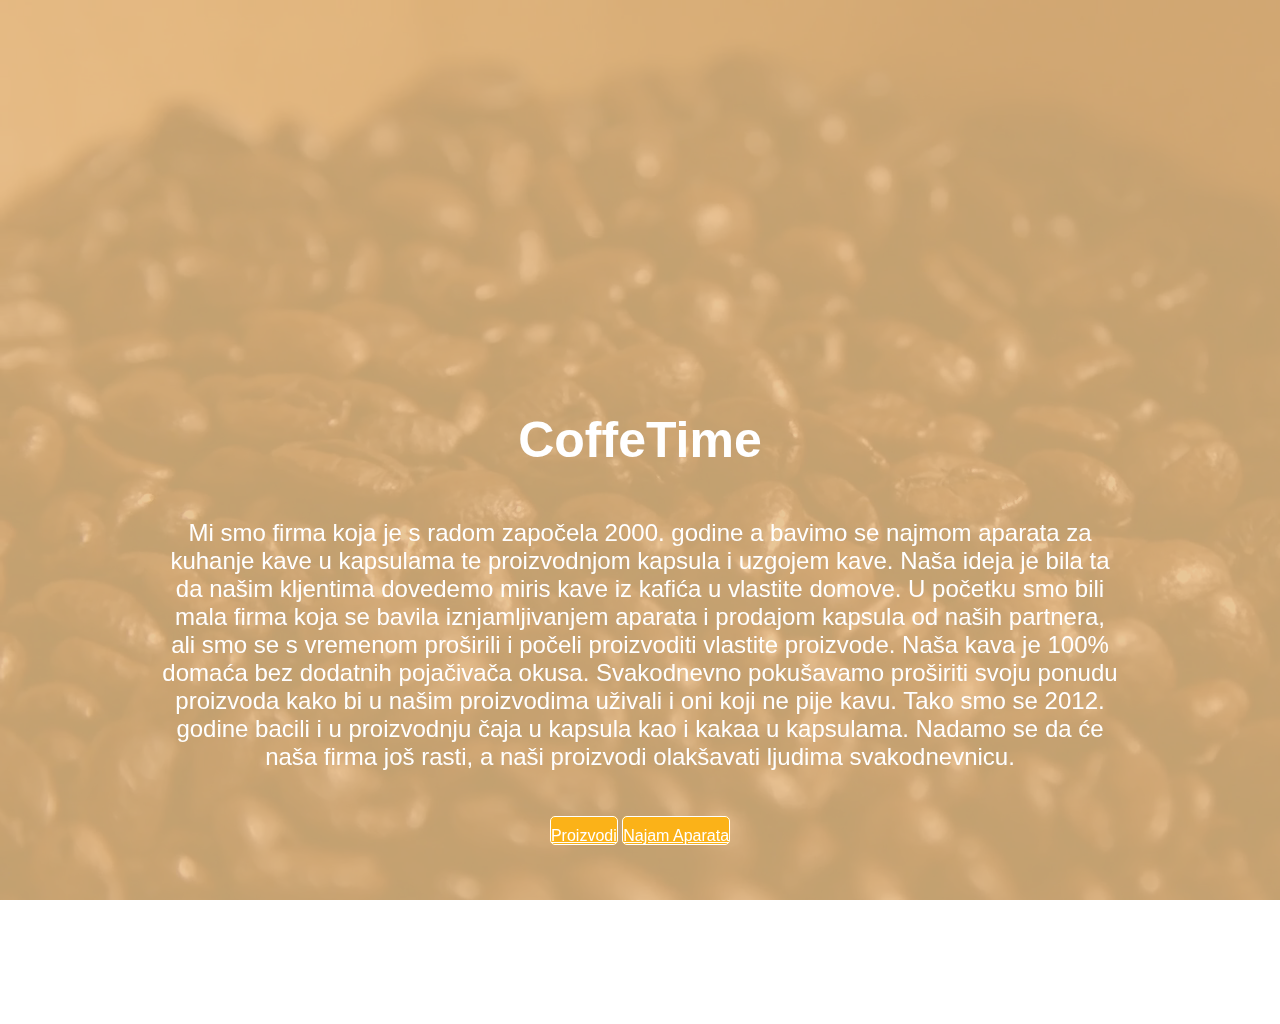
<file: index.html>
<!DOCTYPE html>
<html lang="en">
<head>
  <meta charset="UTF-8">
  <meta http-equiv="X-UA-Compatible" content="IE=edge">
  <meta name="viewport" content="width=device-width, initial-scale=1.0">
  <title>Caffe Time</title>
  <link rel="shortcut icon" type="image/jpg" href="./img/Untitled-5.ico"/>
  <link href="https://cdn.jsdelivr.net/npm/bootstrap@5.0.2/dist/css/bootstrap.min.css" rel="stylesheet" integrity="sha384-EVSTQN3/azprG1Anm3QDgpJLIm9Nao0Yz1ztcQTwFspd3yD65VohhpuuCOmLASjC" crossorigin="anonymous">
  <link rel="stylesheet" href="./css/style.css">
  <script src="https://cdn.jsdelivr.net/npm/bootstrap@5.0.2/dist/js/bootstrap.bundle.min.js" integrity="sha384-MrcW6ZMFYlzcLA8Nl+NtUVF0sA7MsXsP1UyJoMp4YLEuNSfAP+JcXn/tWtIaxVXM" crossorigin="anonymous"></script>
</head>
<body>
  <nav class="navbar sticky-top navbar-expand-lg navbar-light bg-light">
    <div class="container-fluid">
      <a class="navbar-brand" href="./index.html"><img src="./img/logo.svg" alt="Logo Caffe Time"></a>
      <button class="navbar-toggler" type="button" data-bs-toggle="collapse" data-bs-target="#navbarTogglerDemo02" aria-controls="navbarTogglerDemo02" aria-expanded="false" aria-label="Toggle navigation">
        <span class="navbar-toggler-icon"></span>
      </button>
      <div class="collapse navbar-collapse" id="navbarTogglerDemo02">
        <ul class="navbar-nav ms-auto mb-2 mb-lg-0">
          <li class="nav-item">
            <a class="nav-link active" aria-current="page" href="./index.html">Početna</a>
          </li>
          <li class="nav-item">
            <a class="nav-link" href="./proizvodi.html">Proizvodi</a>
          </li>
          <li class="nav-item">
            <a class="nav-link" href="./najamAparata.html">Najam Aparata</a>
          </li>
          <li class="nav-item">
            <a class="nav-link" href="./koristenje.html">Korištenje</a>
          </li>
          <li class="nav-item">
            <a class="nav-link" href="./ekoPromocija.html" tabindex="-1" aria-disabled="true">Eko Promocija</a>
          </li>
          <li class="nav-item">
            <a class="nav-link" href="./kontakt.html" tabindex="-1" aria-disabled="true">Kontakt</a>
          </li>
        </ul>
      </div>
    </div>
  </nav>

  <section class="v-header wrapper">
    <div class="fullscreen-video-wrap">
      <video src="./video/movie.mov" autoplay="true" loop="true" muted></video>
    </div>
    <div class="header-overlay"></div>
    <div class="header-content">
      <h1>CoffeTime</h1>
      <p>Mi smo firma koja je s radom započela 2000. godine a bavimo se najmom aparata za kuhanje kave u kapsulama te proizvodnjom kapsula i uzgojem kave. Naša ideja je bila ta da našim kljentima dovedemo miris kave iz kafića u vlastite domove. U početku smo bili mala firma koja se bavila iznjamljivanjem aparata i prodajom kapsula od naših partnera, ali smo se s vremenom proširili i počeli proizvoditi vlastite proizvode. Naša kava je 100% domaća bez dodatnih pojačivača okusa. Svakodnevno pokušavamo proširiti svoju ponudu proizvoda kako bi u našim proizvodima uživali i oni koji ne pije kavu. Tako smo se 2012. godine bacili i u proizvodnju čaja u kapsula kao i kakaa u kapsulama. Nadamo se da će naša firma još rasti, a naši proizvodi olakšavati ljudima svakodnevnicu.</p>
      <a href="./proizvodi.html" class="btn pulse">Proizvodi</a>
      <a href="./najamAparata.html" class="btn pulse">Najam Aparata</a>
    </div>
  </section>
</body>
</html>
</file>
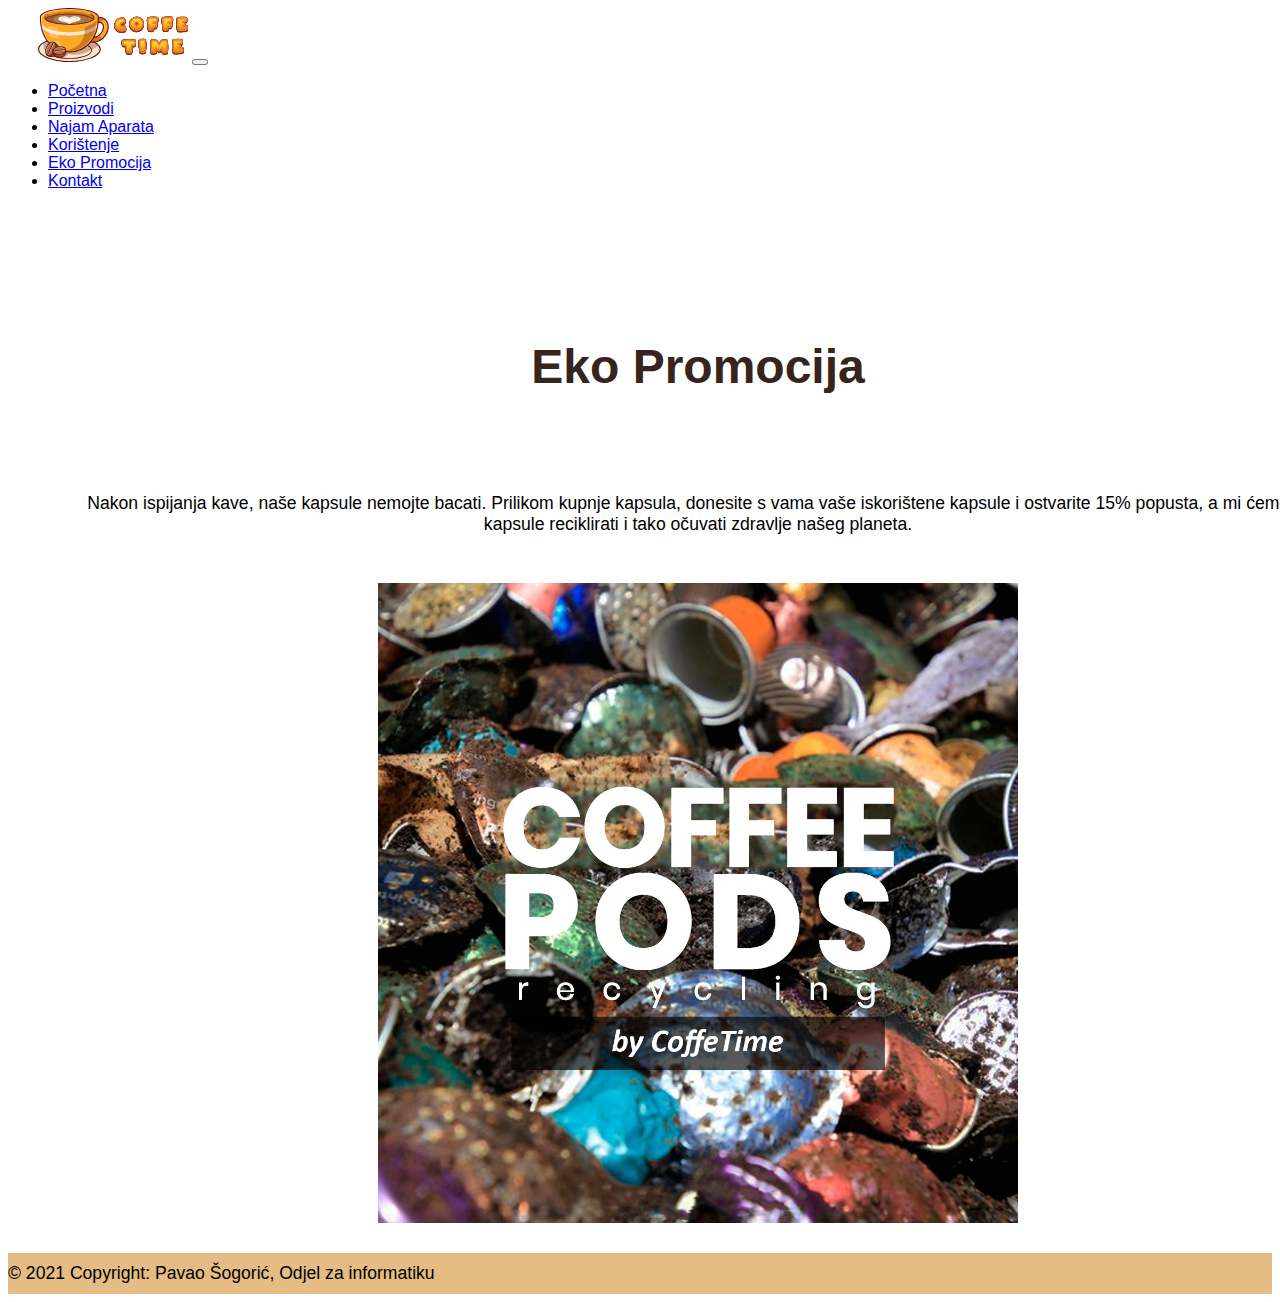
<file: ekoPromocija.html>
<!DOCTYPE html>
<html lang="en">
<head>
  <meta charset="UTF-8">
  <meta http-equiv="X-UA-Compatible" content="IE=edge">
  <meta name="viewport" content="width=device-width, initial-scale=1.0">
  <title>Caffe Time</title>
  <link rel="shortcut icon" type="image/jpg" href="./img/Untitled-5.ico"/>
  <link href="https://cdn.jsdelivr.net/npm/bootstrap@5.0.2/dist/css/bootstrap.min.css" rel="stylesheet" integrity="sha384-EVSTQN3/azprG1Anm3QDgpJLIm9Nao0Yz1ztcQTwFspd3yD65VohhpuuCOmLASjC" crossorigin="anonymous">
  <link rel="stylesheet" href="./css/style.css">
  <script src="https://cdn.jsdelivr.net/npm/bootstrap@5.0.2/dist/js/bootstrap.bundle.min.js" integrity="sha384-MrcW6ZMFYlzcLA8Nl+NtUVF0sA7MsXsP1UyJoMp4YLEuNSfAP+JcXn/tWtIaxVXM" crossorigin="anonymous"></script>
</head>
<body>
  <nav class="navbar sticky-top navbar-expand-lg navbar-light bg-light">
    <div class="container-fluid">
      <a class="navbar-brand" href="./index.html"><img src="./img/logo.svg" alt="Logo Caffe Time"></a>
      <button class="navbar-toggler" type="button" data-bs-toggle="collapse" data-bs-target="#navbarTogglerDemo02" aria-controls="navbarTogglerDemo02" aria-expanded="false" aria-label="Toggle navigation">
        <span class="navbar-toggler-icon"></span>
      </button>
      <div class="collapse navbar-collapse" id="navbarTogglerDemo02">
        <ul class="navbar-nav ms-auto mb-2 mb-lg-0">
          <li class="nav-item">
            <a class="nav-link" aria-current="page" href="./index.html">Početna</a>
          </li>
          <li class="nav-item">
            <a class="nav-link" href="./proizvodi.html">Proizvodi</a>
          </li>
          <li class="nav-item">
            <a class="nav-link" href="./najamAparata.html">Najam Aparata</a>
          </li>
          <li class="nav-item">
            <a class="nav-link" href="./koristenje.html">Korištenje</a>
          </li>
          <li class="nav-item">
            <a class="nav-link active" href="./ekoPromocija.html" tabindex="-1" aria-disabled="true">Eko Promocija</a>
          </li>
          <li class="nav-item">
            <a class="nav-link" href="./kontakt.html" tabindex="-1" aria-disabled="true">Kontakt</a>
          </li>
        </ul>
      </div>
    </div>
  </nav>

  <section id="eko-promocija" class="container-fluid">
    <div class="heading">
      <h1>Eko Promocija</h1>
    </div>
    <div class="text">
      <p>
        Nakon ispijanja kave, naše kapsule nemojte bacati. Prilikom kupnje kapsula, donesite s vama vaše iskorištene kapsule i ostvarite 15% popusta, a mi ćemo te kapsule reciklirati i tako očuvati zdravlje našeg planeta.
      </p>
    </div>
    <img src="./img/Slika14.png" alt="Slika od Eko Promocije">
  </section>

  <footer id="footer" class="text-center">
    <div class="text">
      &#169 2021 Copyright:
      Pavao Šogorić, Odjel za informatiku
    </div>
  </footer>
</body>
</html>
</file>
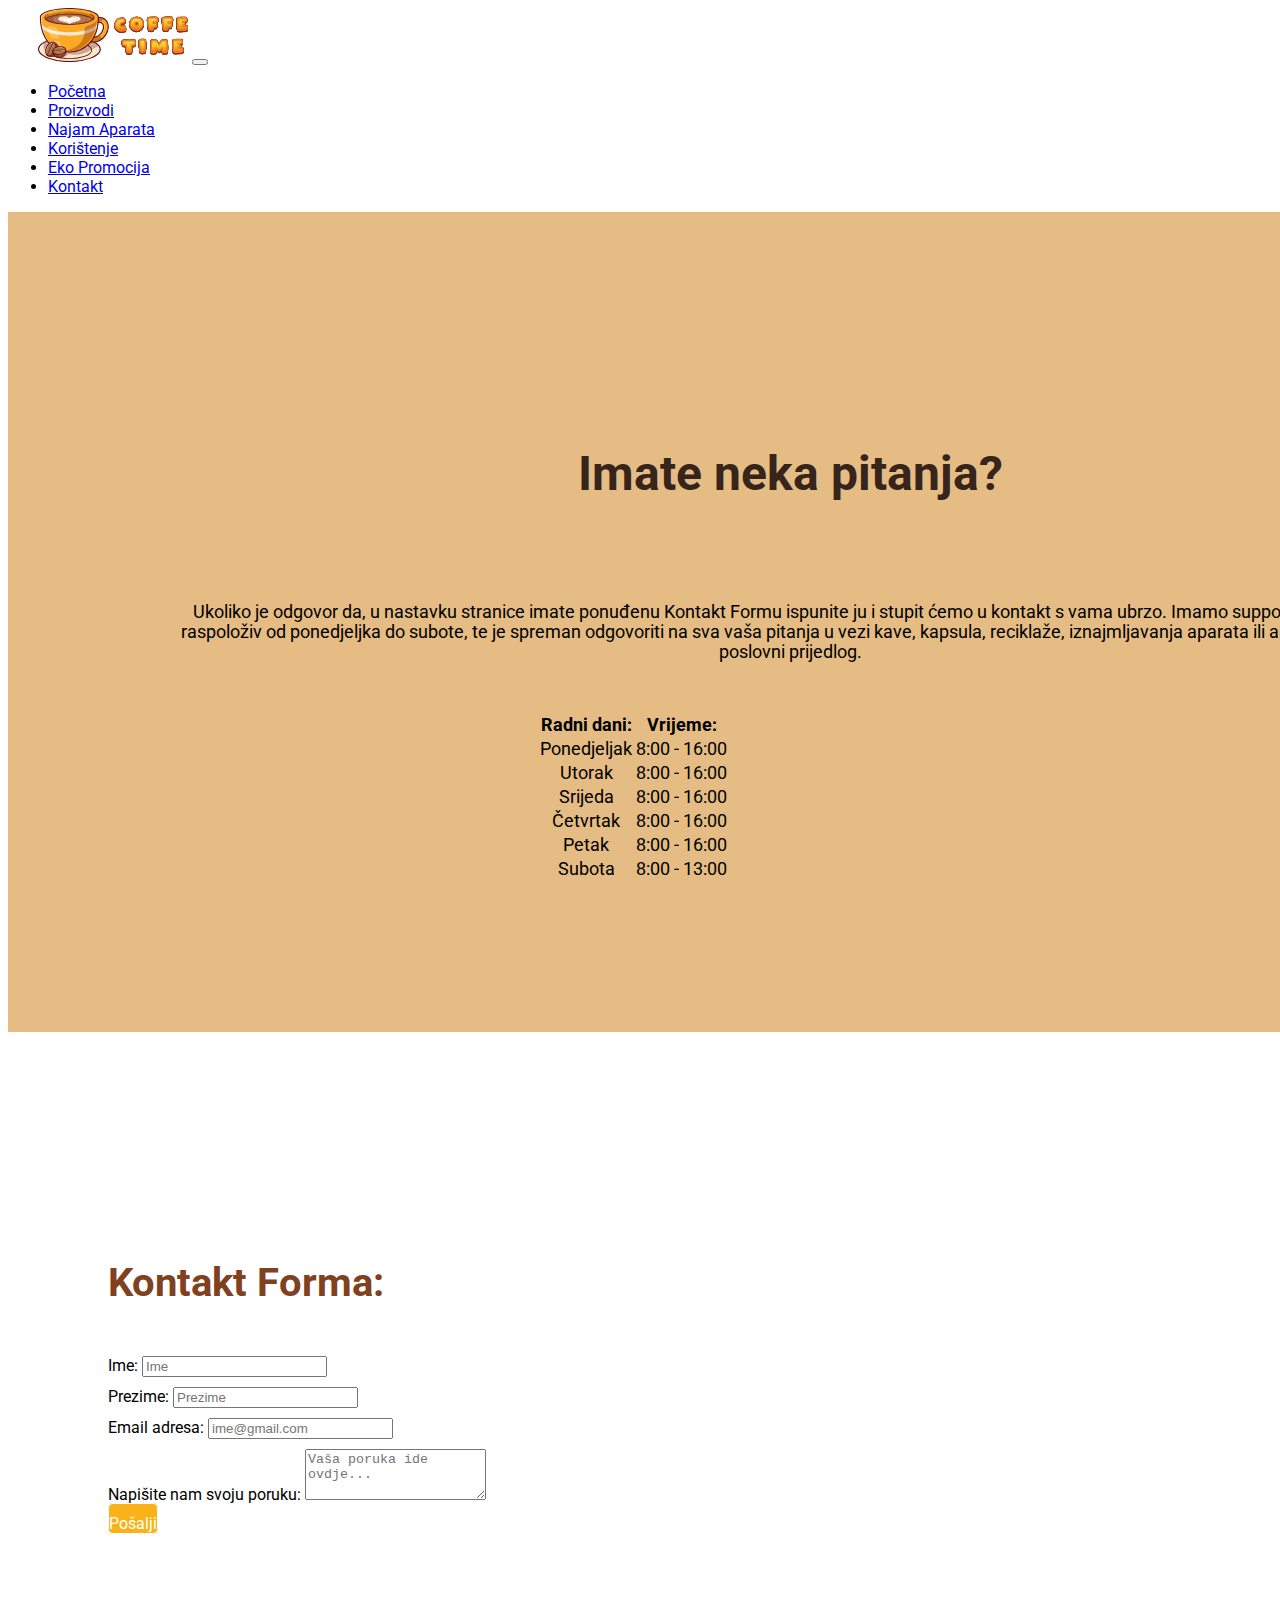
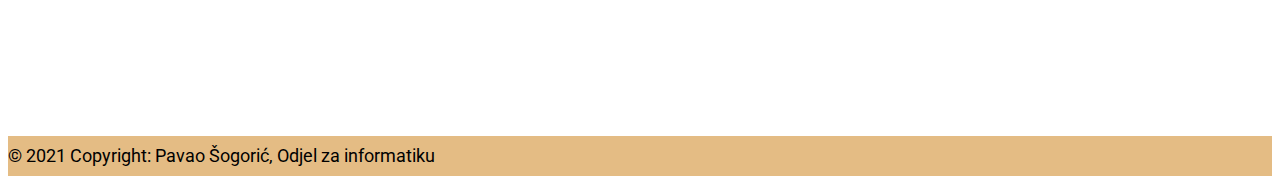
<file: kontakt.html>
<!DOCTYPE html>
<html lang="en">
<head>
  <meta charset="UTF-8">
  <meta http-equiv="X-UA-Compatible" content="IE=edge">
  <meta name="viewport" content="width=device-width, initial-scale=1.0">
  <title>Caffe Time</title>
  <link rel="shortcut icon" type="image/jpg" href="./img/Untitled-5.ico"/>
  <link href="https://cdn.jsdelivr.net/npm/bootstrap@5.0.2/dist/css/bootstrap.min.css" rel="stylesheet" integrity="sha384-EVSTQN3/azprG1Anm3QDgpJLIm9Nao0Yz1ztcQTwFspd3yD65VohhpuuCOmLASjC" crossorigin="anonymous">
  <link rel="stylesheet" href="./css/style.css">
  <script src="https://cdn.jsdelivr.net/npm/bootstrap@5.0.2/dist/js/bootstrap.bundle.min.js" integrity="sha384-MrcW6ZMFYlzcLA8Nl+NtUVF0sA7MsXsP1UyJoMp4YLEuNSfAP+JcXn/tWtIaxVXM" crossorigin="anonymous"></script>
  <link rel="preconnect" href="https://fonts.googleapis.com">
  <link rel="preconnect" href="https://fonts.gstatic.com" crossorigin>
  <link href="https://fonts.googleapis.com/css2?family=Roboto:wght@300;400;700&display=swap" rel="stylesheet">
</head>
<body>
  <nav class="navbar sticky-top navbar-expand-lg navbar-light bg-light">
    <div class="container-fluid">
      <a class="navbar-brand" href="./index.html"><img src="./img/logo.svg" alt="Logo Caffe Time"></a>
      <button class="navbar-toggler" type="button" data-bs-toggle="collapse" data-bs-target="#navbarTogglerDemo02" aria-controls="navbarTogglerDemo02" aria-expanded="false" aria-label="Toggle navigation">
        <span class="navbar-toggler-icon"></span>
      </button>
      <div class="collapse navbar-collapse" id="navbarTogglerDemo02">
        <ul class="navbar-nav ms-auto mb-2 mb-lg-0">
          <li class="nav-item">
            <a class="nav-link" aria-current="page" href="./index.html">Početna</a>
          </li>
          <li class="nav-item">
            <a class="nav-link" href="./proizvodi.html">Proizvodi</a>
          </li>
          <li class="nav-item">
            <a class="nav-link" href="./najamAparata.html">Najam Aparata</a>
          </li>
          <li class="nav-item">
            <a class="nav-link" href="./koristenje.html">Korištenje</a>
          </li>
          <li class="nav-item">
            <a class="nav-link" href="./ekoPromocija.html" tabindex="-1" aria-disabled="true">Eko Promocija</a>
          </li>
          <li class="nav-item">
            <a class="nav-link active" href="./kontakt.html" tabindex="-1" aria-disabled="true">Kontakt</a>
          </li>
        </ul>
      </div>
    </div>
  </nav>

  <section id="kontakt-jumbotron">
    <div class="heading">
      <h1>Imate neka pitanja?</h1>
    </div>
    <div class="text">
      <p>
        Ukoliko je odgovor da, u nastavku stranice imate ponuđenu Kontakt Formu ispunite ju i stupit ćemo u kontakt s vama ubrzo. Imamo support team koji je raspoloživ od ponedjeljka do subote, te je spreman odgovoriti na sva vaša pitanja u vezi kave, kapsula, reciklaže, iznajmljavanja aparata ili ako imate kakav poslovni prijedlog.
      </p>
      <div class="table-wrapper">
        <table class="table">
          <thead>
            <tr>
              <th>Radni dani:</th>
              <th>Vrijeme:</th>
            </tr>
          </thead>
          <tbody>
            <tr>
              <td>Ponedjeljak</td>
              <td>8:00 - 16:00</td>
            </tr>
            <tr>
              <td>Utorak</td>
              <td>8:00 - 16:00</td>
            </tr>
            <tr>
              <td>Srijeda</td>
              <td>8:00 - 16:00</td>
            </tr>
            <tr>
              <td>Četvrtak</td>
              <td>8:00 - 16:00</td>
            </tr>
            <tr>
              <td>Petak</td>
              <td>8:00 - 16:00</td>
            </tr>
            <tr>
              <td>Subota</td>
              <td>8:00 - 13:00</td>
            </tr>
          </tbody>
        </table>
      </div>
    </div>
  </section>

  <section id="kontakt" class="row">
    <div class="forma col-sm-12">
      <div class="subheading">
        <h2>Kontakt Forma:</h2>
      </div>
      <form method="POST">
        <div class="form-row">
          <label>Ime:</label>
          <input type="text" class="form-control" placeholder="Ime" name="name">
        </div>
        <div class="form-row">
          <label>Prezime:</label>
          <input type="text" class="form-control" placeholder="Prezime" name="lastname">
        </div>
        <div class="form-row">
            <label for="exampleFormControlInput1">Email adresa:</label>
            <input type="email" class="form-control" id="exampleFormControlInput1" placeholder="ime@gmail.com" name="email">
        </div>
        <div class="form-row">
            <label for="exampleFormControlTextarea1">Napišite nam svoju poruku:</label>
            <textarea class="form-control" id="exampleFormControlTextarea1" rows="3"  placeholder="Vaša poruka ide ovdje..." name="message"></textarea>
        </div>
        <div class="form-row">
            <a type="submit" class="btn pulse">Pošalji</a>
        </div>
      </form>
    </div>
    <div class="map col-sm-12">
      <iframe src="https://www.google.com/maps/embed?pb=!1m18!1m12!1m3!1d88420.99842250568!2d16.751161010186255!3d46.167546263202844!2m3!1f0!2f0!3f0!3m2!1i1024!2i768!4f13.1!3m3!1m2!1s0x476627031a318147%3A0xbe043a049b25af09!2sKoprivnica!5e0!3m2!1shr!2shr!4v1624953803025!5m2!1shr!2shr" width="600" height="450" style="border:0;" allowfullscreen="" loading="lazy"></iframe>
    </div>
  </section>

  <footer id="footer" class="text-center">
    <div class="text">
      &#169 2021 Copyright:
      Pavao Šogorić, Odjel za informatiku
    </div>
  </footer>
</body>
</html>
</file>
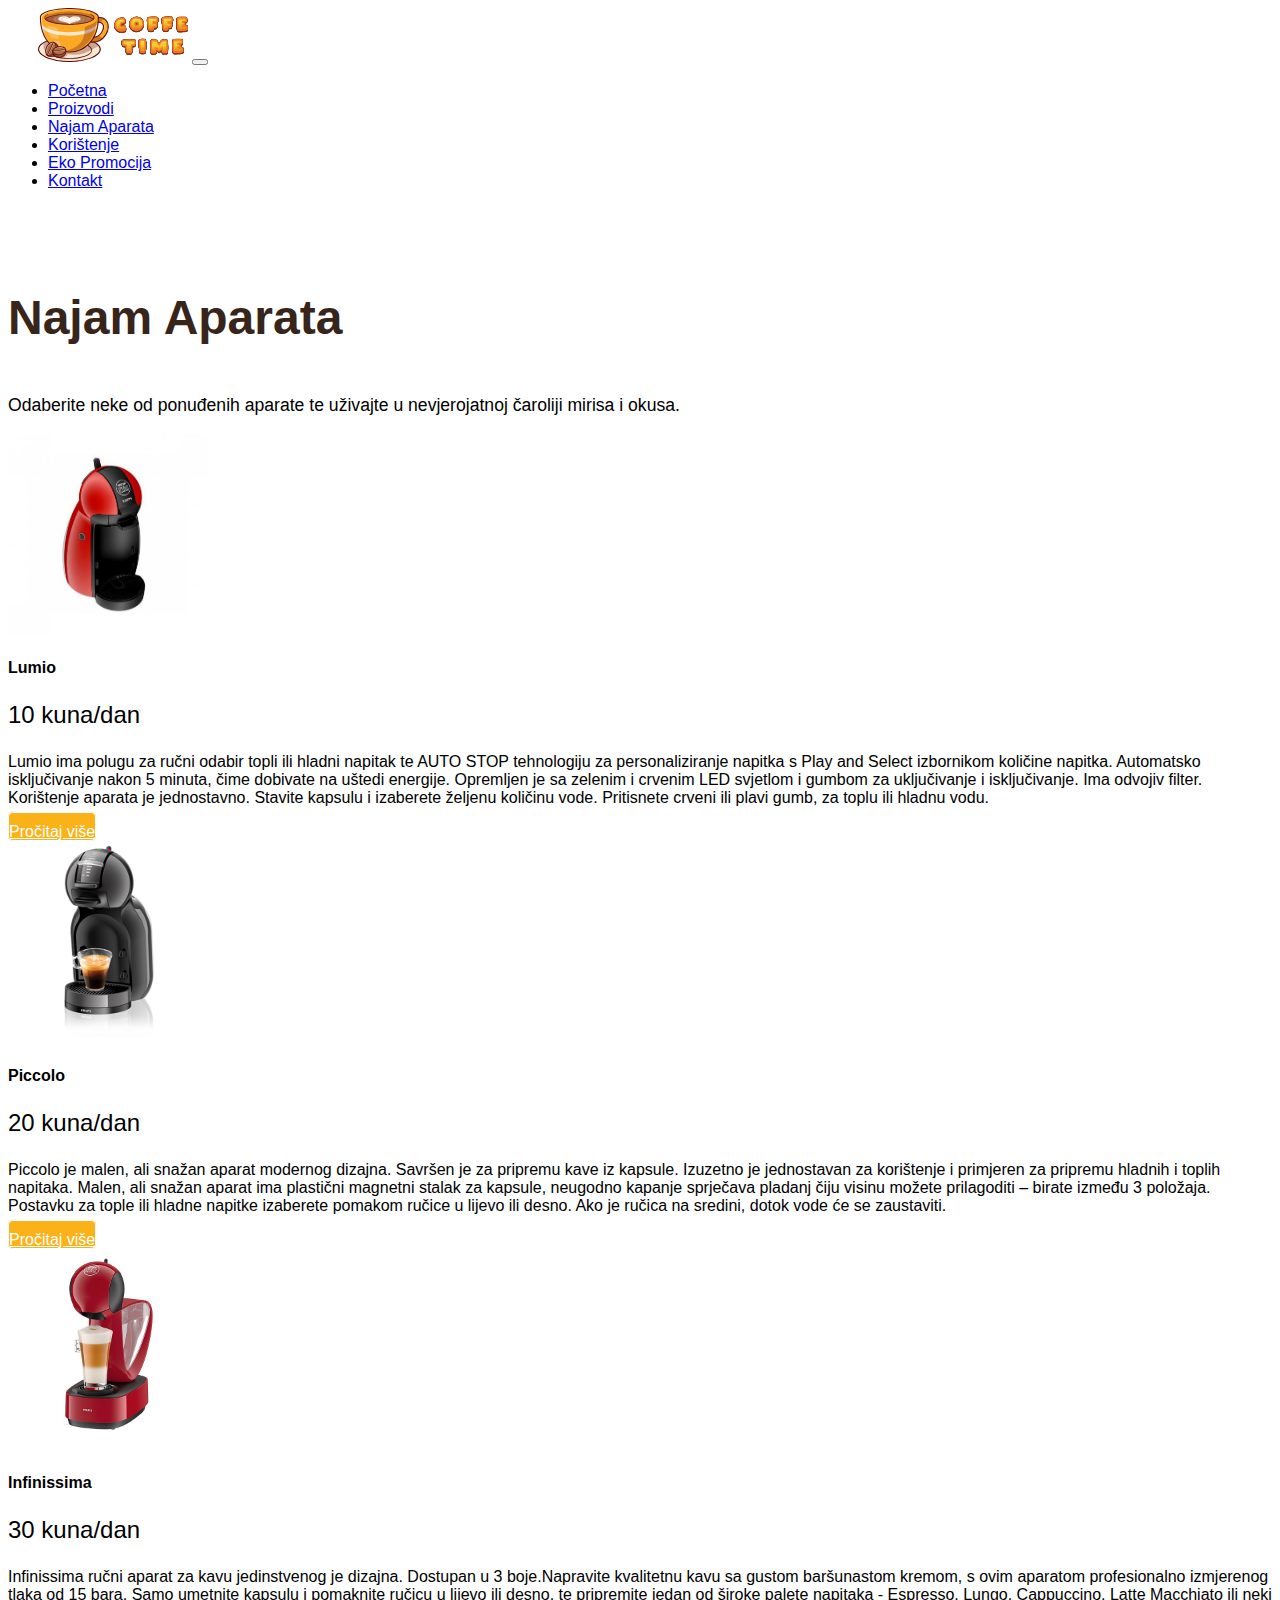
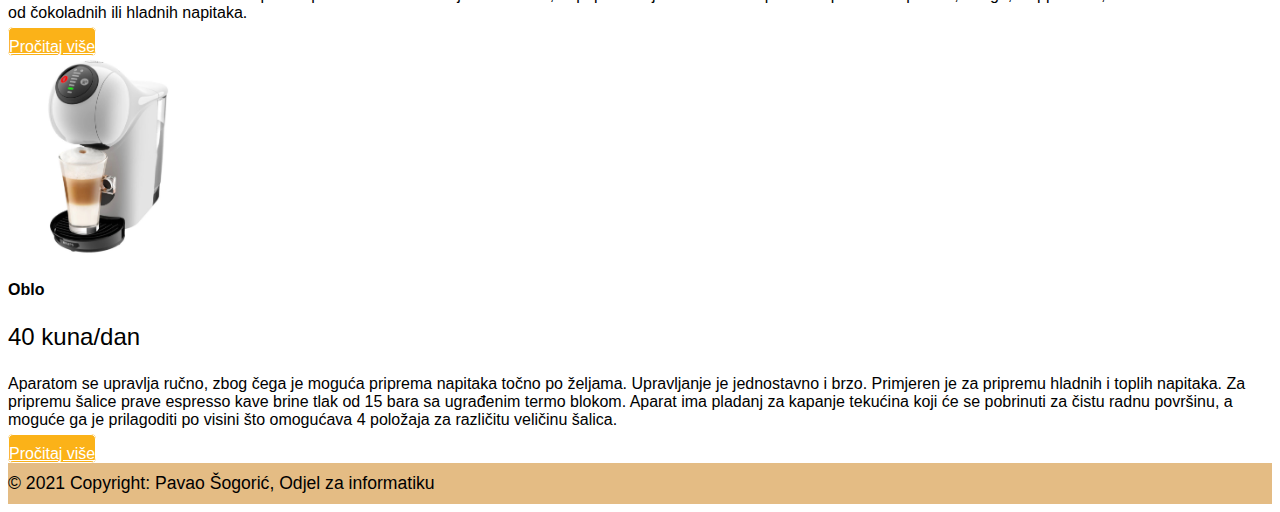
<file: najamAparata.html>
<!DOCTYPE html>
<html lang="en">
<head>
  <meta charset="UTF-8">
  <meta http-equiv="X-UA-Compatible" content="IE=edge">
  <meta name="viewport" content="width=device-width, initial-scale=1.0">
  <title>Caffe Time</title>
  <link rel="shortcut icon" type="image/jpg" href="./img/Untitled-5.ico"/>
  <link href="https://cdn.jsdelivr.net/npm/bootstrap@5.0.2/dist/css/bootstrap.min.css" rel="stylesheet" integrity="sha384-EVSTQN3/azprG1Anm3QDgpJLIm9Nao0Yz1ztcQTwFspd3yD65VohhpuuCOmLASjC" crossorigin="anonymous">
  <link rel="stylesheet" href="./css/style.css">
  <script src="https://cdn.jsdelivr.net/npm/bootstrap@5.0.2/dist/js/bootstrap.bundle.min.js" integrity="sha384-MrcW6ZMFYlzcLA8Nl+NtUVF0sA7MsXsP1UyJoMp4YLEuNSfAP+JcXn/tWtIaxVXM" crossorigin="anonymous"></script>
</head>
<body>
  <nav class="navbar sticky-top navbar-expand-lg navbar-light bg-light">
    <div class="container-fluid">
      <a class="navbar-brand" href="./index.html"><img src="./img/logo.svg" alt="Logo Caffe Time"></a>
      <button class="navbar-toggler" type="button" data-bs-toggle="collapse" data-bs-target="#navbarTogglerDemo02" aria-controls="navbarTogglerDemo02" aria-expanded="false" aria-label="Toggle navigation">
        <span class="navbar-toggler-icon"></span>
      </button>
      <div class="collapse navbar-collapse" id="navbarTogglerDemo02">
        <ul class="navbar-nav ms-auto mb-2 mb-lg-0">
          <li class="nav-item">
            <a class="nav-link" aria-current="page" href="./index.html">Početna</a>
          </li>
          <li class="nav-item">
            <a class="nav-link" href="./proizvodi.html">Proizvodi</a>
          </li>
          <li class="nav-item">
            <a class="nav-link active" href="./najamAparata.html">Najam Aparata</a>
          </li>
          <li class="nav-item">
            <a class="nav-link" href="./koristenje.html">Korištenje</a>
          </li>
          <li class="nav-item">
            <a class="nav-link" href="./ekoPromocija.html" tabindex="-1" aria-disabled="true">Eko Promocija</a>
          </li>
          <li class="nav-item">
            <a class="nav-link" href="./kontakt.html" tabindex="-1" aria-disabled="true">Kontakt</a>
          </li>
        </ul>
      </div>
    </div>
  </nav>

  <section id="najam-aparata" class="container-lg text-center">
    <div class="heading">
      <h1>Najam Aparata</h1>
    </div>
    <div class="text mb-5">
      <p>
        Odaberite neke od ponuđenih aparate te uživajte u nevjerojatnoj čaroliji mirisa i okusa.
      </p>
    </div>
    <div class="row justify-content-center">
      <div class="col-xs-12 col-md-6 col-xl-3 mb-3">
        <div class="card text-center">
          <img src="./img/Slika10.jpg" alt="Lumio aparat" class="card-img-top">
          <div class="card-body">
            <h4 class="card-title">Lumio</h5>
            <p class="cijena fw-bold text-muted">10 kuna/dan</p>
            <p class="text-muted card-text">Lumio ima polugu za ručni odabir topli ili hladni napitak te AUTO STOP tehnologiju za personaliziranje napitka s Play and Select izbornikom količine napitka. Automatsko isključivanje nakon 5 minuta, čime dobivate na uštedi energije. Opremljen je sa zelenim i crvenim LED svjetlom i gumbom za uključivanje i isključivanje. Ima odvojiv filter. Korištenje aparata je jednostavno. Stavite kapsulu i izaberete željenu količinu vode. Pritisnete crveni ili plavi gumb, za toplu ili hladnu vodu.</p>
            <a href="https://www.nestle.hr/brands/nescafedolcegusto/lumio-automatic-by-krups" class="btn pulse" target="_new">Pročitaj više</a>
          </div>
        </div>
      </div>
      <div class="col-xs-12 col-md-6 col-xl-3 mb-3">
        <div class="card text-center">
          <img src="./img/Slika11.png" alt="Lumio aparat" class="card-img-top">
          <div class="card-body">
            <h4 class="card-title">Piccolo</h5>
            <p class="cijena fw-bold text-muted">20 kuna/dan</p>
            <p class="text-muted card-text">Piccolo je malen, ali snažan aparat modernog dizajna. Savršen je za pripremu kave iz kapsule. Izuzetno je jednostavan za korištenje i primjeren za pripremu hladnih i toplih napitaka. Malen, ali snažan aparat ima plastični magnetni stalak za kapsule, neugodno kapanje sprječava pladanj čiju visinu možete prilagoditi – birate između 3 položaja. Postavku za tople ili hladne napitke izaberete pomakom ručice u lijevo ili desno. Ako je ručica na sredini, dotok vode će se zaustaviti.</p>
            <a href="https://www.nestle.hr/brands/nescafedolcegusto/piccolo-manual-by-krups" class="btn pulse" target="_new">Pročitaj više</a>
          </div>
        </div>
      </div>
      <div class="col-xs-12 col-md-6 col-xl-3 mb-3">
        <div class="card text-center">
          <img src="./img/Slika12.jpg" alt="Lumio aparat" class="card-img-top">
          <div class="card-body">
            <h4 class="card-title">Infinissima</h5>
            <p class="cijena fw-bold text-muted">30 kuna/dan</p>
            <p class="text-muted card-text">Infinissima ručni aparat za kavu jedinstvenog je dizajna. Dostupan u 3 boje.Napravite kvalitetnu kavu sa gustom baršunastom kremom, s ovim aparatom profesionalno izmjerenog tlaka od 15 bara. Samo umetnite kapsulu i pomaknite ručicu u lijevo ili desno, te pripremite jedan od široke palete napitaka - Espresso, Lungo, Cappuccino, Latte Macchiato ili neki od čokoladnih ili hladnih napitaka.</p>
            <a href="https://www.nestle.hr/nescafe%CC%81%C2%AE-dolce-gusto%C2%AE-infinissima-ru%C4%8Dni-aparat-za-kavu-krups%C2%AE" class="btn pulse" target="_new">Pročitaj više</a>
          </div>
        </div>
      </div>
      <div class="col-xs-12 col-md-6 col-xl-3 mb-3">
        <div class="card text-center">
          <img src="./img/Slika13.jpg" alt="Lumio aparat" class="card-img-top">
          <div class="card-body">
            <h4 class="card-title">Oblo</h5>
            <p class="cijena fw-bold text-muted">40 kuna/dan</p>
            <p class="text-muted card-text">Aparatom se upravlja ručno, zbog čega je moguća priprema napitaka točno po željama. Upravljanje je jednostavno i brzo. Primjeren je za pripremu hladnih i toplih napitaka. Za pripremu šalice prave espresso kave brine tlak od 15 bara sa ugrađenim termo blokom. Aparat ima pladanj za kapanje tekućina koji će se pobrinuti za čistu radnu površinu, a moguće ga je prilagoditi po visini što omogućava 4 položaja za različitu veličinu šalica.</p>
            <a href="https://www.nestle.hr/brands/nescafedolcegusto/oblo-manual-by-krups" class="btn pulse" target="_new">Pročitaj više</a>
          </div>
        </div>
      </div>
    </div>
  </section>

  <footer id="footer" class="text-center mt-5">
    <div class="text">
      &#169 2021 Copyright:
      Pavao Šogorić, Odjel za informatiku
    </div>
  </footer>
</body>
</html>
</file>
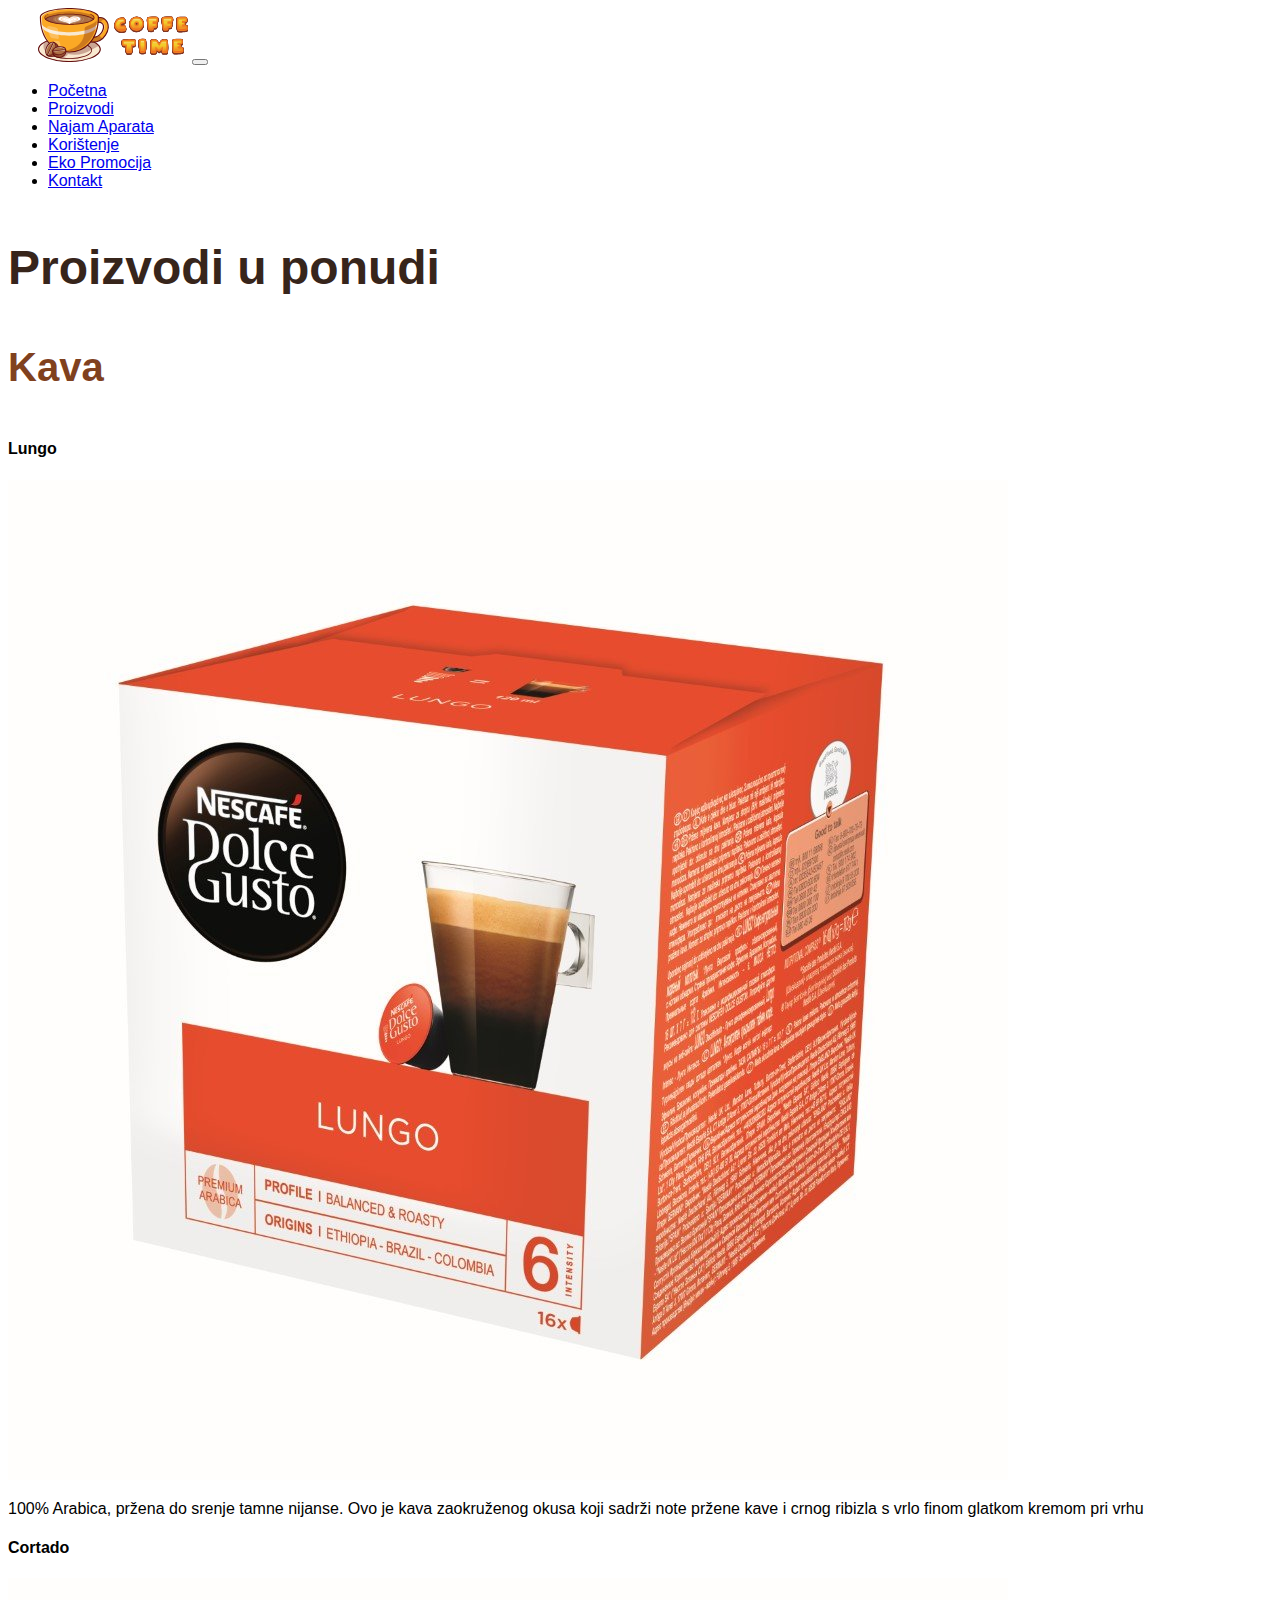
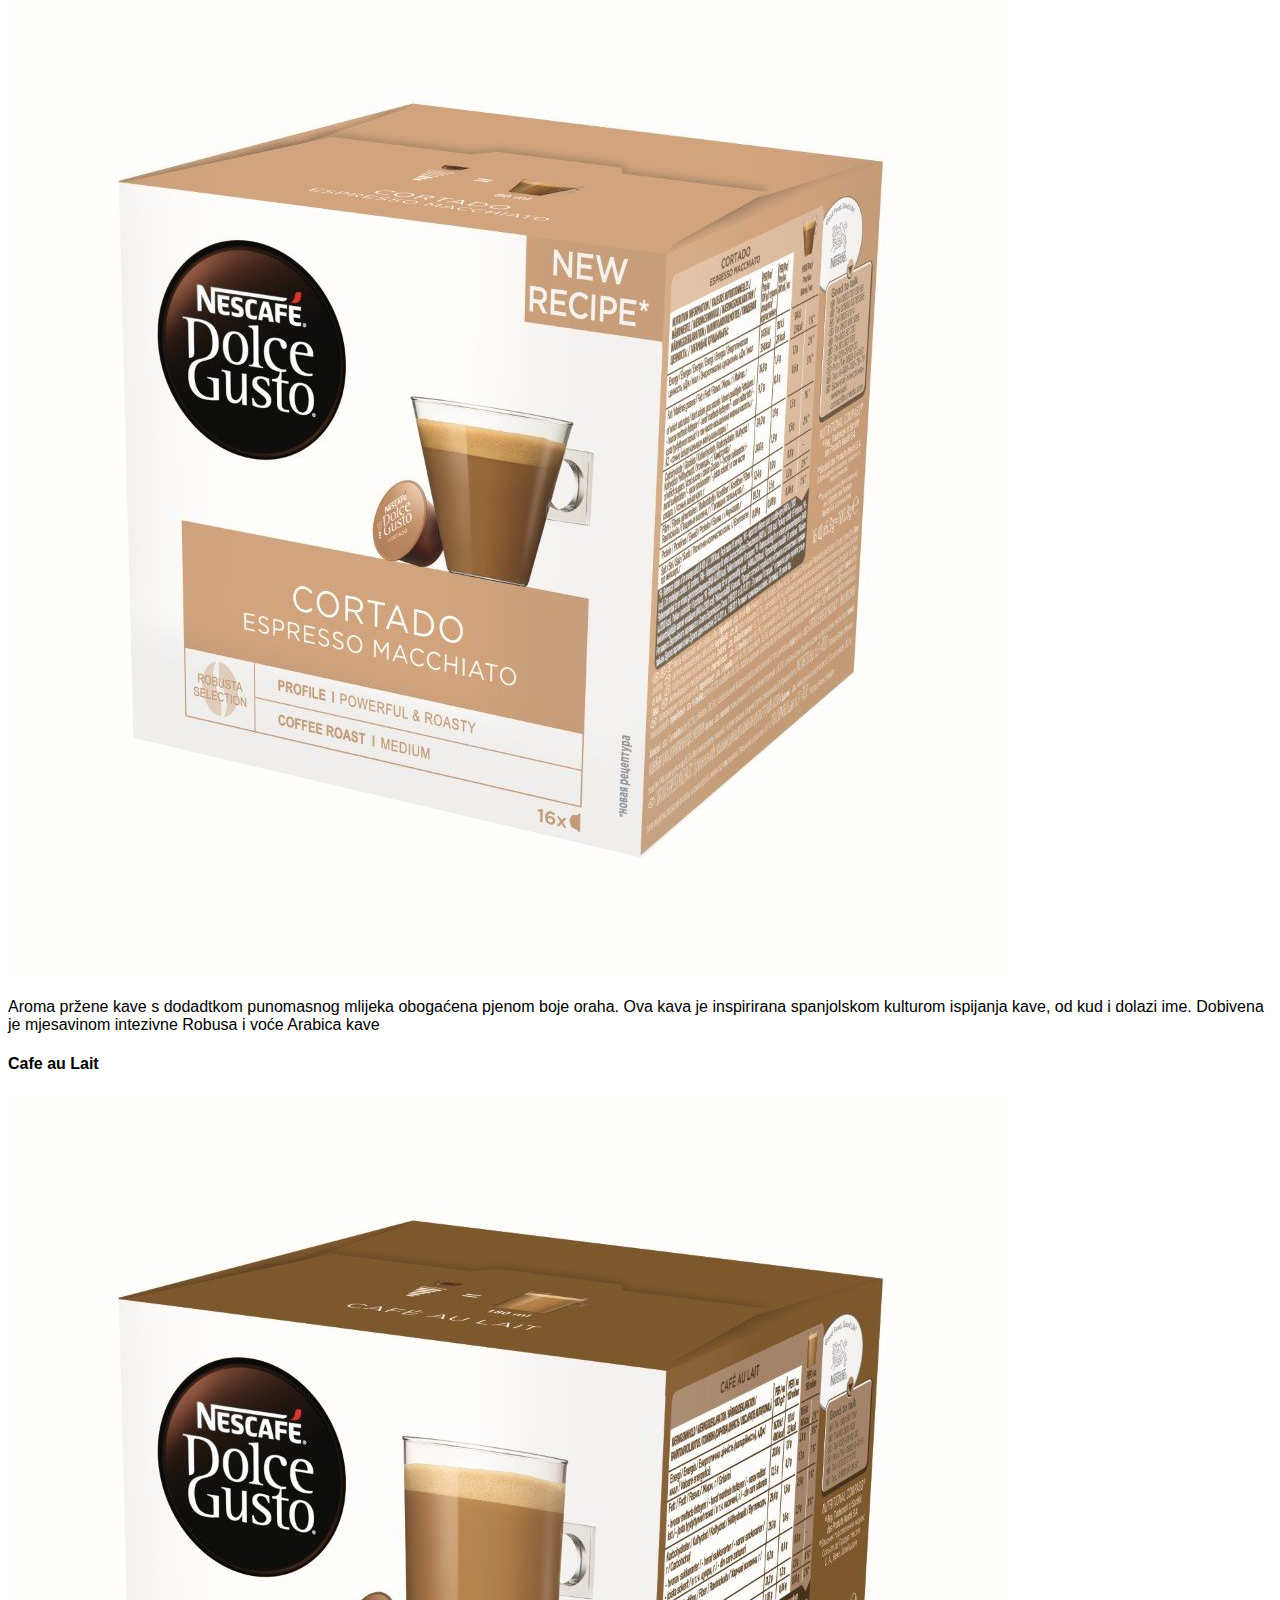
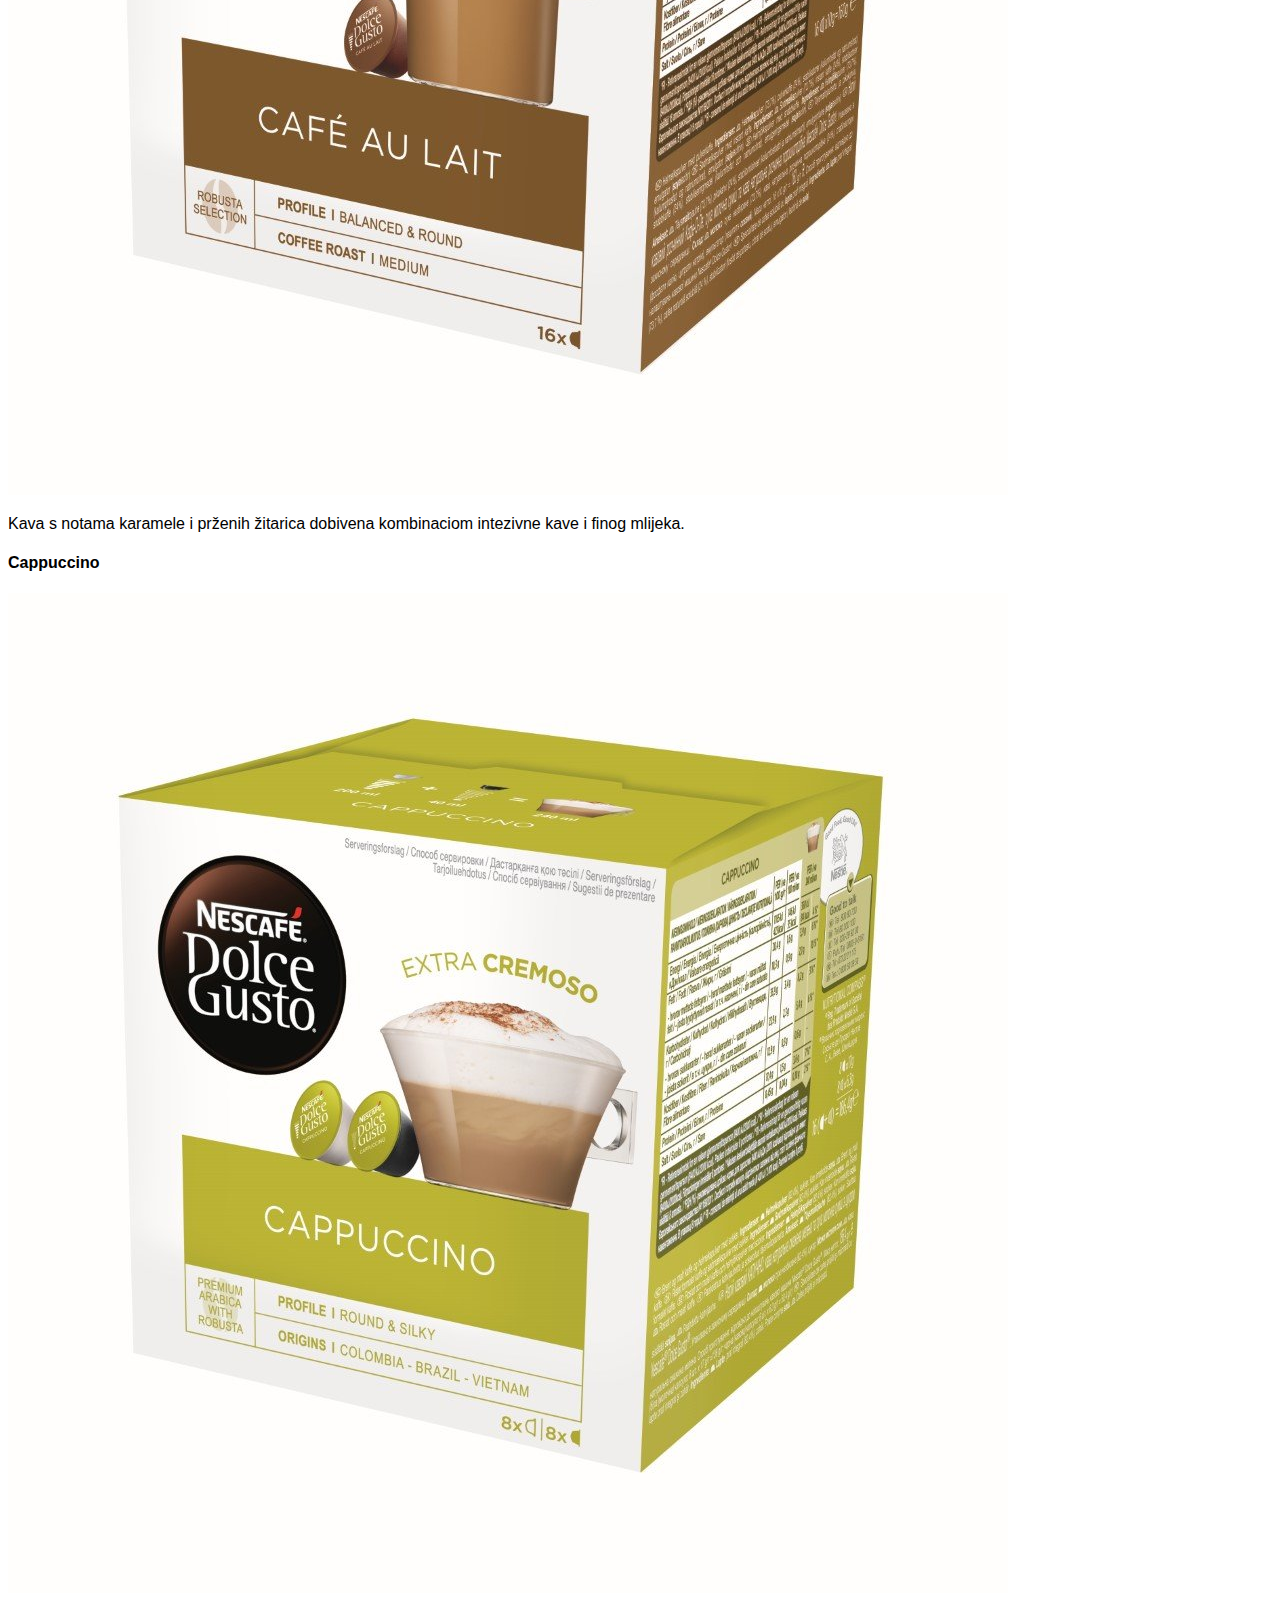
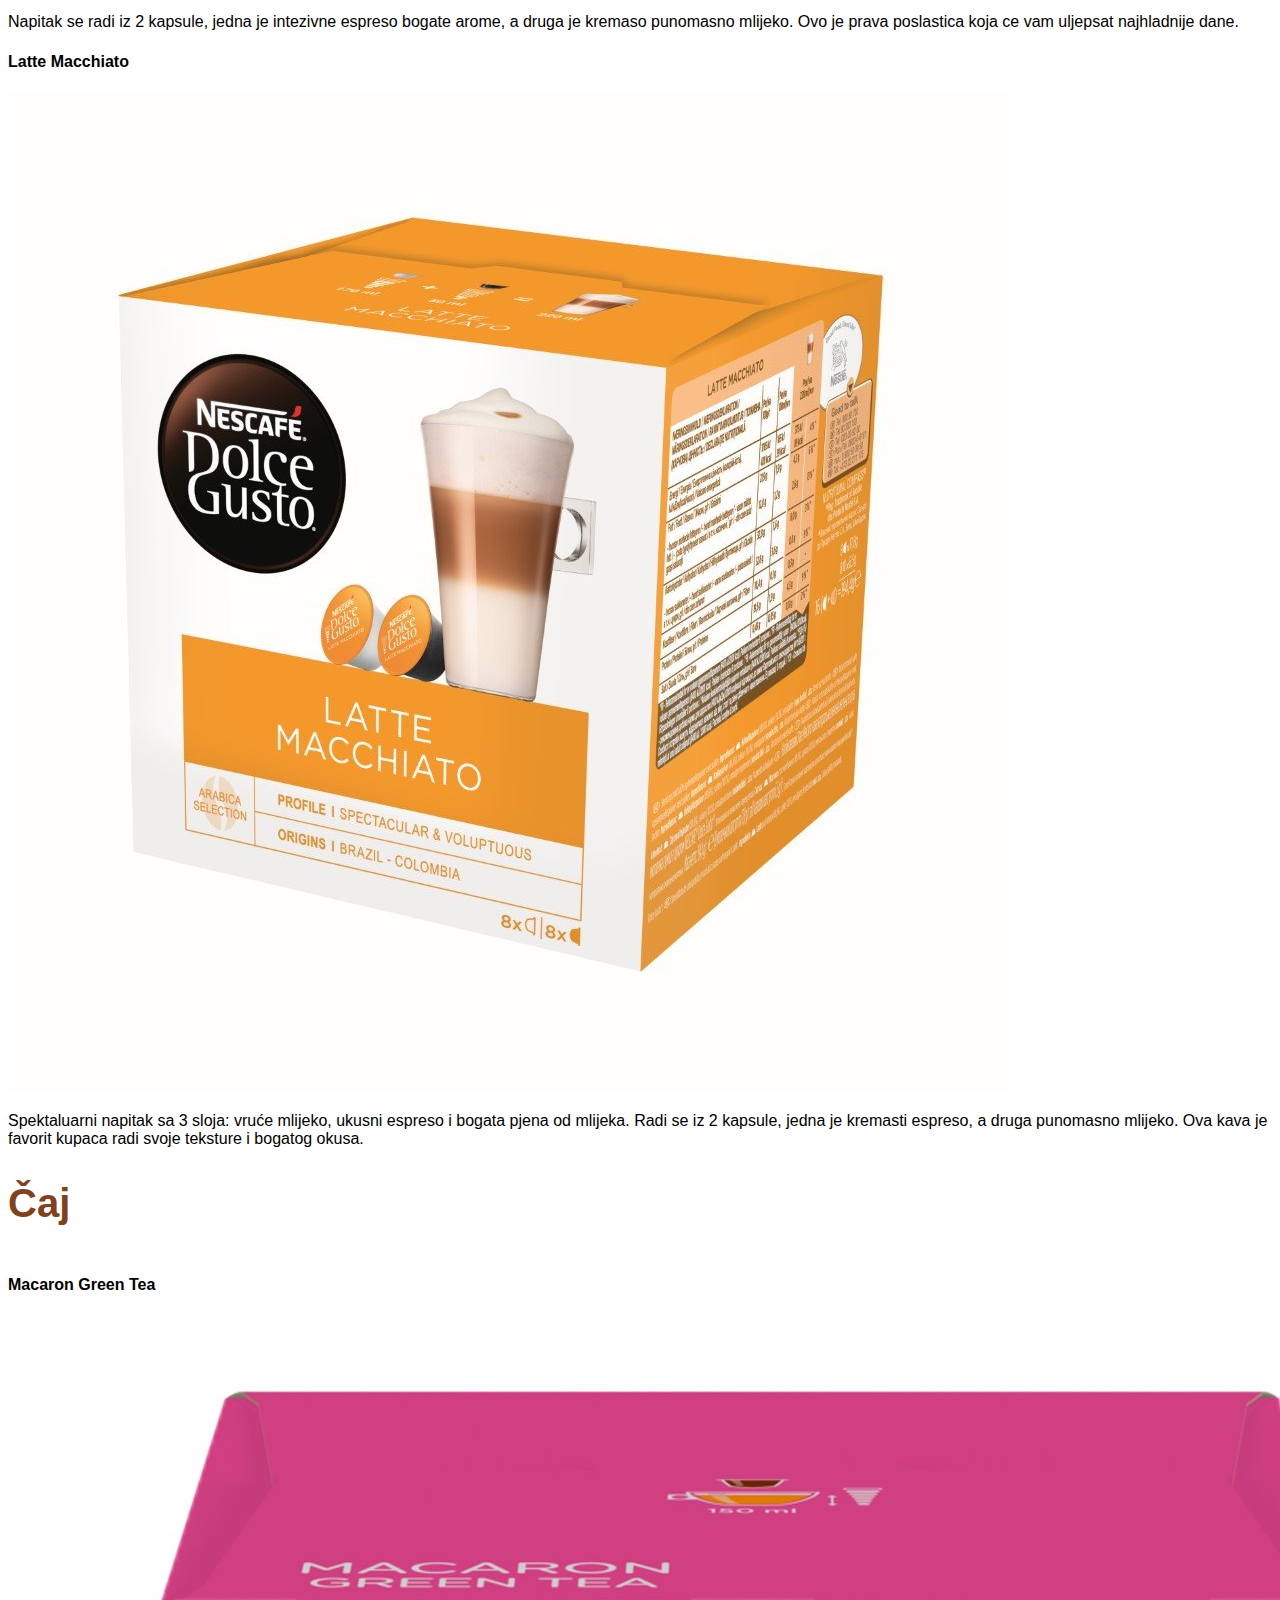
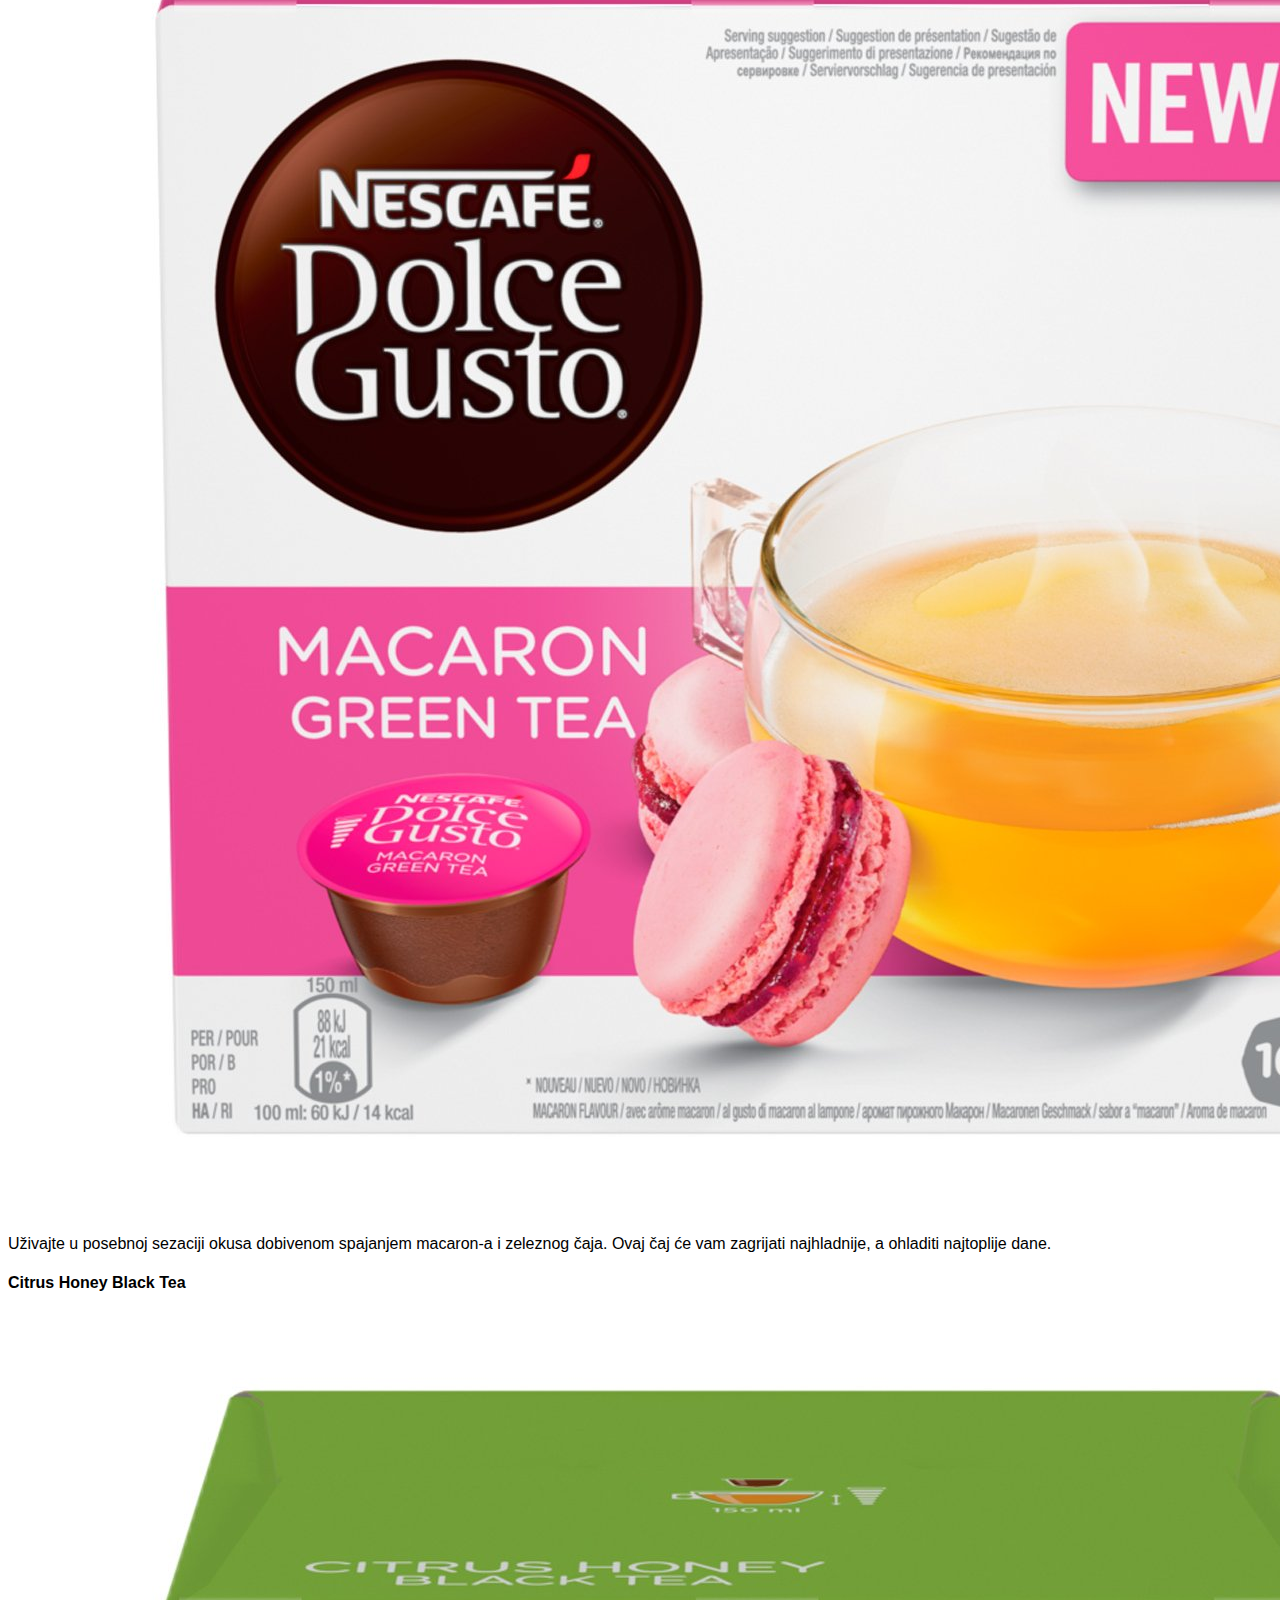
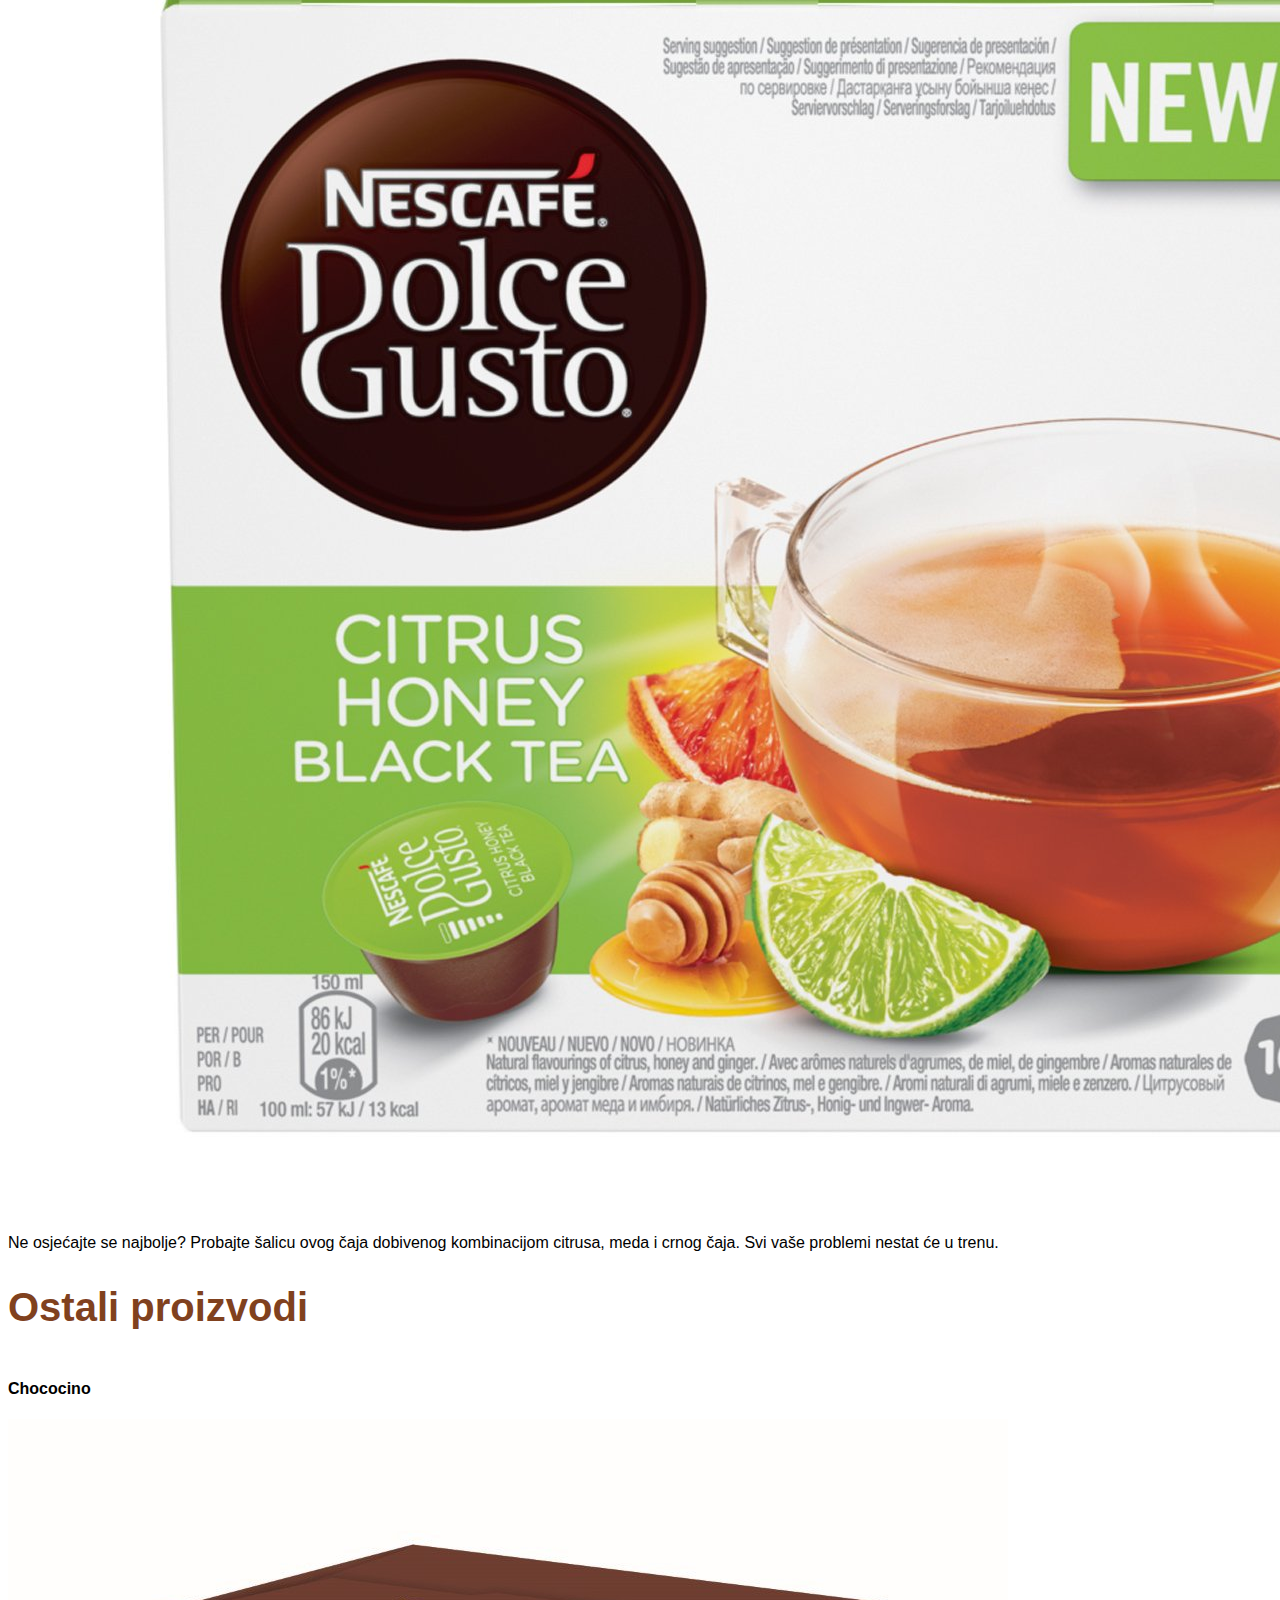
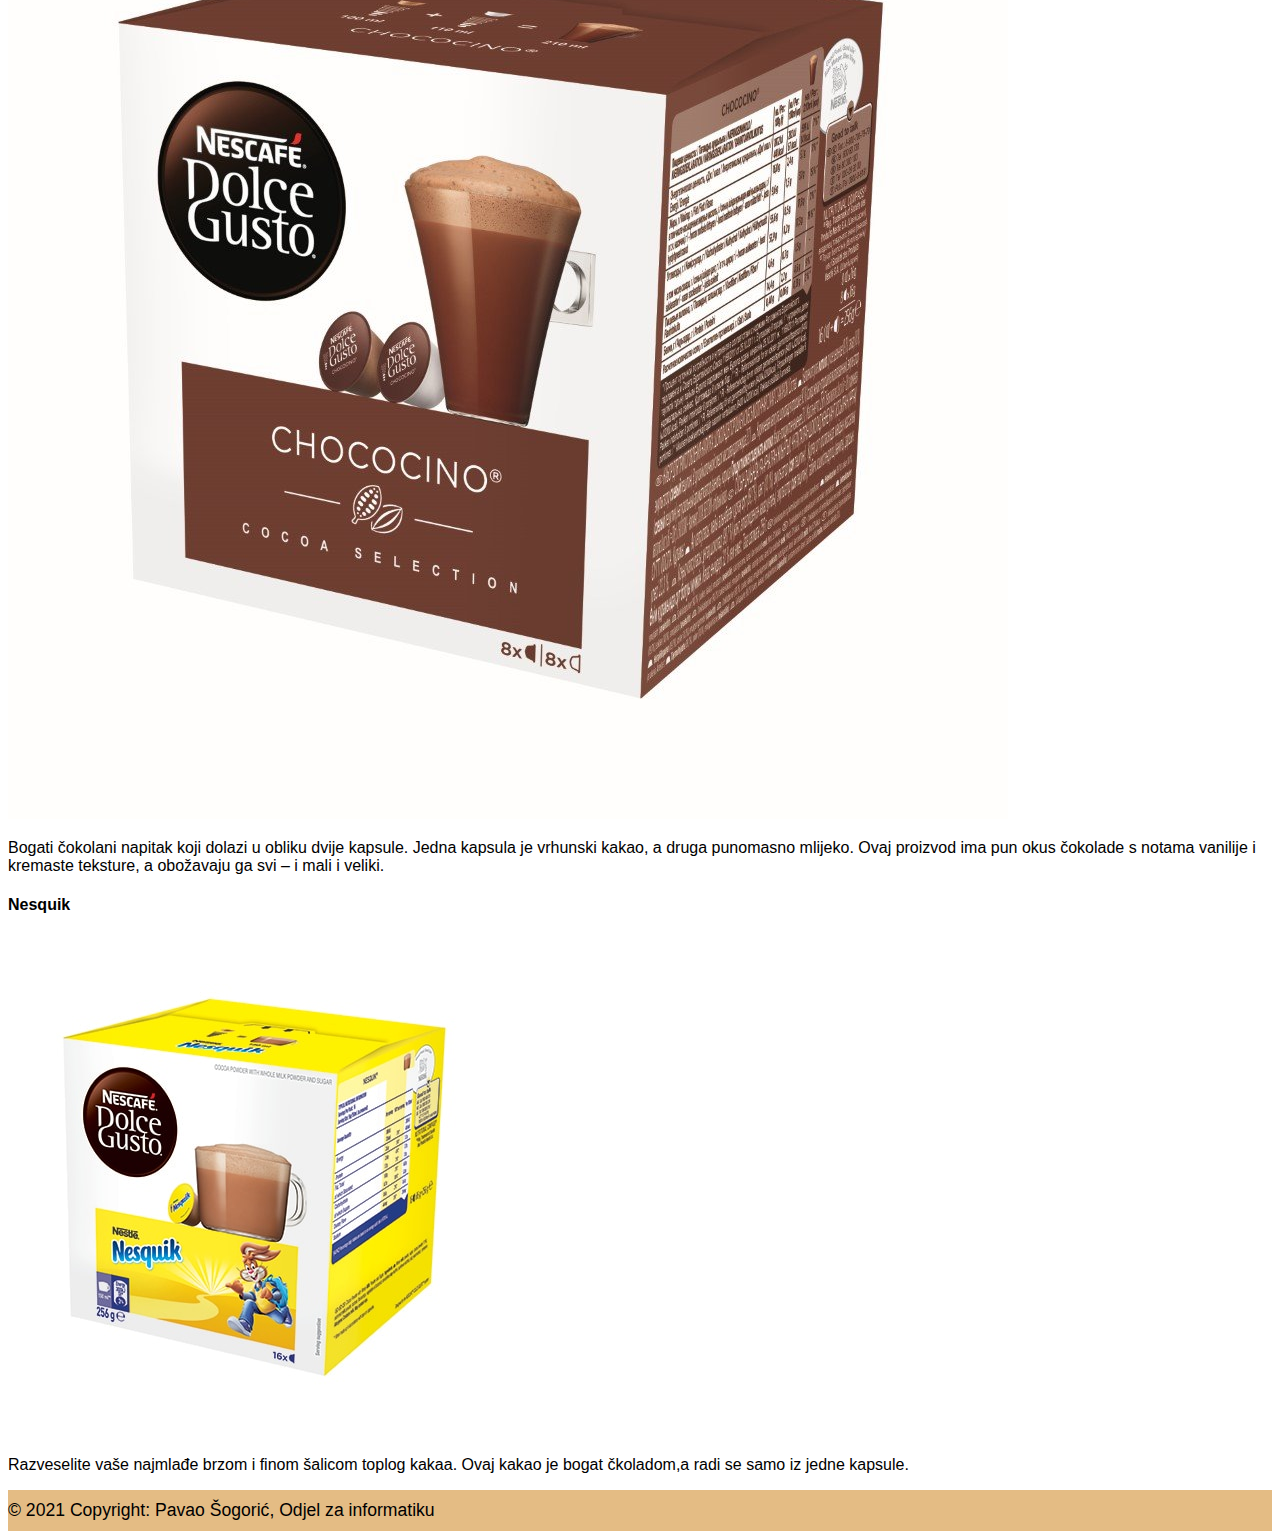
<file: proizvodi.html>
<!DOCTYPE html>
<html lang="en">
<head>
  <meta charset="UTF-8">
  <meta http-equiv="X-UA-Compatible" content="IE=edge">
  <meta name="viewport" content="width=device-width, initial-scale=1.0">
  <title>Caffe Time</title>
  <link rel="shortcut icon" type="image/jpg" href="./img/Untitled-5.ico"/>
  <link href="https://cdn.jsdelivr.net/npm/bootstrap@5.0.2/dist/css/bootstrap.min.css" rel="stylesheet" integrity="sha384-EVSTQN3/azprG1Anm3QDgpJLIm9Nao0Yz1ztcQTwFspd3yD65VohhpuuCOmLASjC" crossorigin="anonymous">
  <link rel="stylesheet" href="./css/style.css">
  <script src="https://cdn.jsdelivr.net/npm/bootstrap@5.0.2/dist/js/bootstrap.bundle.min.js" integrity="sha384-MrcW6ZMFYlzcLA8Nl+NtUVF0sA7MsXsP1UyJoMp4YLEuNSfAP+JcXn/tWtIaxVXM" crossorigin="anonymous"></script>
</head>
<body>
  <nav class="navbar sticky-top navbar-expand-lg navbar-light bg-light">
    <div class="container-fluid">
      <a class="navbar-brand" href="./index.html"><img src="./img/logo.svg" alt="Logo Caffe Time"></a>
      <button class="navbar-toggler" type="button" data-bs-toggle="collapse" data-bs-target="#navbarTogglerDemo02" aria-controls="navbarTogglerDemo02" aria-expanded="false" aria-label="Toggle navigation">
        <span class="navbar-toggler-icon"></span>
      </button>
      <div class="collapse navbar-collapse" id="navbarTogglerDemo02">
        <ul class="navbar-nav ms-auto mb-2 mb-lg-0">
          <li class="nav-item">
            <a class="nav-link" aria-current="page" href="./index.html">Početna</a>
          </li>
          <li class="nav-item">
            <a class="nav-link active" href="./proizvodi.html">Proizvodi</a>
          </li>
          <li class="nav-item">
            <a class="nav-link" href="./najamAparata.html">Najam Aparata</a>
          </li>
          <li class="nav-item">
            <a class="nav-link" href="./koristenje.html">Korištenje</a>
          </li>
          <li class="nav-item">
            <a class="nav-link" href="./ekoPromocija.html" tabindex="-1" aria-disabled="true">Eko Promocija</a>
          </li>
          <li class="nav-item">
            <a class="nav-link" href="./kontakt.html" tabindex="-1" aria-disabled="true">Kontakt</a>
          </li>
        </ul>
      </div>
    </div>
  </nav>

  <section id="proizvodi" class="container-lg text-center">
    <div class="heading">
      <h1>Proizvodi u ponudi</h1>
    </div>
    <div class="subheading">
      <h2>Kava</h2>
    </div>
    <div class="row justify-content-center">
      <div class="col-xs-12 col-md-6 col-xl-4 mb-3">
        <div class="card text-center">
          <h4 class="card-header">Lungo</h5>
          <img src="./img/Slika1.jpg" alt="Lungo" class="card-img-top">
          <div class="card-body">
            <p class="text-muted card-text">100% Arabica, pržena do srenje tamne nijanse. Ovo je kava zaokruženog okusa koji sadrži note pržene kave i crnog ribizla s vrlo finom glatkom kremom pri vrhu</p>
          </div>
        </div>
      </div>
      <div class="col-xs-12 col-md-6 col-xl-4 mb-3">
        <div class="card text-center">
          <h4 class="card-header">Cortado</h5>
          <img src="./img/Slika2.jpg" alt="Cortado" class="card-img-top">
          <div class="card-body">
            <p class="text-muted card-text">Aroma pržene kave s dodadtkom punomasnog mlijeka obogaćena pjenom boje oraha. Ova kava je inspirirana spanjolskom kulturom ispijanja kave, od kud i dolazi ime. Dobivena je mjesavinom intezivne Robusa i voće Arabica kave</p>
          </div>
        </div>
      </div>
      <div class="col-xs-12 col-md-6 col-xl-4 mb-3">
        <div class="card text-center">
          <h4 class="card-header">Cafe au Lait</h5>
          <img src="./img/Slika3.jpg" alt="Cafe au Lait" class="card-img-top">
          <div class="card-body">
            <p class="text-muted card-text">Kava s notama karamele i prženih žitarica dobivena kombinaciom intezivne kave i finog mlijeka.</p>
          </div>
        </div>
      </div>
      <div class="col-xs-12 col-md-6 col-xl-4 mb-3">
        <div class="card text-center">
          <h4 class="card-header">Cappuccino</h5>
          <img src="./img/Slika4.jpg" alt="Cappuccino" class="card-img-top">
          <div class="card-body">
            <p class="text-muted card-text">Napitak se radi iz 2 kapsule, jedna je intezivne espreso bogate arome, a druga je kremaso punomasno mlijeko. Ovo je prava poslastica koja ce vam uljepsat najhladnije dane.</p>
          </div>
        </div>
      </div>
      <div class="col-xs-12 col-md-6 col-xl-4 mb-3">
        <div class="card text-center">
          <h4 class="card-header">Latte Macchiato</h5>
          <img src="./img/Slika5.jpg" alt="Latte Macchiato" class="card-img-top">
          <div class="card-body">
            <p class="text-muted card-text">Spektaluarni napitak sa 3 sloja: vruće mlijeko, ukusni espreso i bogata pjena od mlijeka. Radi se iz 2 kapsule, jedna je kremasti espreso, a druga punomasno mlijeko. Ova kava je favorit kupaca radi svoje teksture i bogatog okusa.</p>
          </div>
        </div>
      </div>
    </div>
    <div class="subheading">
      <h2>Čaj</h2>
    </div>
    <div class="row justify-content-center">
      <div class="col-xs-12 col-md-6 col-xl-4 mb-3">
        <div class="card text-center">
          <h4 class="card-header">Macaron Green Tea</h5>
          <img src="./img/Slika8.jpg" alt="Macaron Green Tea" class="card-img-top">
          <div class="card-body">
            <p class="text-muted card-text">Uživajte u posebnoj sezaciji okusa dobivenom spajanjem macaron-a i zeleznog čaja. Ovaj čaj će vam zagrijati najhladnije, a ohladiti najtoplije dane.</p>
          </div>
        </div>
      </div>
      <div class="col-xs-12 col-md-6 col-xl-4 mb-3">
        <div class="card text-center">
          <h4 class="card-header">Citrus Honey Black Tea</h5>
          <img src="./img/Slika9.jpg" alt="Citrus Honey Black Tea" class="card-img-top">
          <div class="card-body">
            <p class="text-muted card-text">Ne osjećajte se najbolje? Probajte šalicu ovog čaja dobivenog kombinacijom citrusa, meda i crnog čaja. Svi vaše problemi nestat će u trenu.</p>
          </div>
        </div>
      </div>
    </div>
    <div class="subheading">
      <h2>Ostali proizvodi</h2>
    </div>
    <div class="row justify-content-center">
      <div class="col-xs-12 col-md-6 col-xl-4 mb-3">
        <div class="card text-center">
          <h4 class="card-header">Chococino</h5>
          <img src="./img/Slika6.jpg" alt="Chococino" class="card-img-top">
          <div class="card-body">
            <p class="text-muted card-text">Bogati čokolani napitak koji dolazi u obliku dvije kapsule. Jedna kapsula je vrhunski kakao, a druga punomasno mlijeko. Ovaj proizvod ima pun okus čokolade s notama vanilije i kremaste teksture, a obožavaju ga svi – i mali i veliki.</p>
          </div>
        </div>
      </div>
      <div class="col-xs-12 col-md-6 col-xl-4 mb-3">
        <div class="card text-center">
          <h4 class="card-header">Nesquik</h5>
          <img src="./img/Slika7.jpg" alt="Nesquik" class="card-img-top">
          <div class="card-body">
            <p class="text-muted card-text">Razveselite vaše najmlađe brzom i finom šalicom toplog kakaa. Ovaj kakao je bogat čkoladom,a radi se samo iz jedne kapsule.</p>
          </div>
        </div>
      </div>
    </div>
  </section>

  <footer id="footer" class="text-center">
    <div class="text">
      &#169 2021 Copyright:
      Pavao Šogorić, Odjel za informatiku
    </div>
  </footer>
</body>
</html>
</file>
<file: css/style.css>
html {
  font-family: 'Roboto', sans-serif;
}
/* Utils */
.btn {
  margin-top: 10px;
  background-color: #fbb218;
  color: #fff;
}

.pulse {
  border: 1px solid #fff;
  border-radius: 5px;
  height: 50px;
  padding-top: 10px;
  text-align: center;
  transition: 1s;
  width: 150px;
}

.pulse:hover {
  animation: pulse 1.8s infinite;
  transition: 1s ease;
  color: #fff;
}

@keyframes pulse {
  0% {
    box-shadow: 0 0 0 0 rgba(251, 178, 24, .6);
  }
  50% {
    box-shadow: 0 0 0 10px rgba(251, 178, 24, 0);
  }
  100% {
    box-shadow: 0 0 0 0 rgba(251, 178, 24, 0);
  }
}

.heading {
  margin-bottom: 50px;
}

.heading h1 {
  font-size: 3rem;
  color: #37251b;
}

.subheading {
  color: #80411e;
  margin-bottom: 50px;
}

.subheading h2 {
  font-size: 2.5rem;
}

.text {
  font-size: 1.1rem;
}

.navbar-brand img {
  width: 150px;
  margin-left: 30px;
}

/* Pocetna */
.v-header {
  height: 90vh;
  display: flex;
  align-items: center;
  color: #fff;
}

.wrapper {
  max-width: 960px;
  padding-left: 1rem;
  padding-right: 1rem;
  margin: auto;
  text-align: center;
}

.fullscreen-video-wrap {
  position: absolute;
  top: 0;
  left: 0;
  width: 100%;
  height: 100vh;
  overflow: hidden;
}

.fullscreen-video-wrap video {
  min-width: 100%;
  min-height: 100%;
}

.header-overlay {
  height: 100vh;
  width: 100vw;
  position: absolute;
  top: 0;
  left: 0;
  background: #e4bc84;
  z-index: 1;
  opacity: 0.85;
}

.header-content {
  z-index: 2;
}

.header-content h1 {
  font-size: 50px;
  margin-bottom: 50px;
  font-weight: bold;
}

.header-content p {
  font-size: 1.5rem;
  display: block;
  padding-bottom: 2rem;
}

/* Proizvodi */
#proizvodi {
  margin-top: 50px;
}

/* Najam Aparata */
#najam-aparata {
  margin-top: 100px;
}

#najam-aparata img {
  height: 200px;
  width: 200px;
  margin: 0 auto;
}

#najam-aparata .card .cijena {
  font-size: 1.5rem;
}

/* Koristenje */
#koristenje {
  width: 100%;
  display: flex;
  justify-content: center;
  align-items: center;
  flex-direction: column;
  text-align: center;
  padding: 100px 50px 0 50px;
}

#koristenje .upozorenje {
  color: #fff;
  border-radius: 20px;
  width: 50%;
}

#koristenje .upozorenje .subheading {
  color: #fff;
}

#koristenje .upozorenje a {
  text-decoration: none;
  color: #000;
}

#koristenje video {
  width: 560px;
  height: 315px;
  display: block;
  margin-bottom: 30px;
}

/* Eko Promocija */
#eko-promocija {
  width: 100vw;
  display: flex;
  justify-content: center;
  align-items: center;
  flex-direction: column;
  text-align: center;
  padding: 100px 50px 0 50px;
}

#eko-promocija img {
  width: 50%;
  margin: 30px 0;
}

/* Kontakt */
#kontakt-jumbotron {
  width: 100%;
  height: 80vh;
  background-color: #e4bc84;
  display: flex;
  justify-content: center;
  align-items: center;
  flex-direction: column;
  text-align: center;
  padding: 100px 150px 0 150px;
}

#kontakt-jumbotron .text .table-wrapper {
  width: 40%;
  margin: 50px auto;
}

#kontakt {
  display: flex;
  justify-content: center;
  align-items: center;
  margin: 100px 0;
  padding: 0 100px;
}

#kontakt .map {
  width: 50%;
}

#kontakt .map iframe{
  width: 90%;
  height: 500px;
}

#kontakt .forma {
  width: 50%;
}

#kontakt .forma .form-row {
  margin-bottom: 10px;
}

#kontakt .forma .form-row  label{
  margin-bottom: 5px;
}

/* Footer */
#footer {
  background-color: #e4bc84;
  height: 100%;
  padding: 10px 0;
}

@media(max-width:960px) {
  .heading h1 {
    font-size: 2.2rem;
  }
  .subheading h2 {
    font-size: 1.7rem;
  }
  .heading {
    margin-bottom: 20px;
  }
  .subheading {
    margin-bottom: 20px;
  }
  .wrapper {
    padding: 0 3rem;
  }
  .fullscreen-video-wrap {
    height: 100vh;
  }
  .header-overlay {
    height: 100vh;
  }
  #najam-aparata {
    margin-top: 50px 0 20px 0;
  }
  #koristenje {
    padding: 0;
    margin-top: 50px;
  }
  #koristenje .upozorenje {
    width: 90%;
  }
  #koristenje iframe {
    width: 100%;
  }
  #koristenje video {
    width: 100%;
  }
  #eko-promocija {
    padding: 40px 20px 0 20px;
  }
  #eko-promocija img {
    width: 100%;
    margin: 30px 0;
  }
  #kontakt-jumbotron {
    height: 100%;
    margin-top: 0;
    padding: 30px 20px;
  }
  #kontakt-jumbotron .heading {
    padding-top: 0;
  }
  #kontakt-jumbotron .text .table-wrapper {
    width: 100%;
    margin: 20px auto;
  }

  #kontakt {
    margin: 30px 0 0 0;
    padding: 0;
  }
  #kontakt .map {
    width: 90%;
    margin-bottom: 20px;
  }
  #kontakt .map iframe{
    width: 100%;
    height: 250px;
  }
  #kontakt .forma {
    width: 90%;
    margin-bottom: 20px;
  }
}

@media(max-width:640px) {
  #koristenje iframe {
    width: 100%;
  }
  #koristenje video {
    width: 100%;
  }
  .wrapper {
     padding: 0 3rem;
  }
  .v-header {
    height: 100%;
  }
  .fullscreen-video-wrap {
    height: 160%;
  }
  .header-overlay {
    height: 160%;
  }
  .header-content h1 {
    margin: 20px 0;
  }
  .header-content p {
    font-size: 1.2rem;
    padding-bottom: 1rem;
  }


}
</file>
